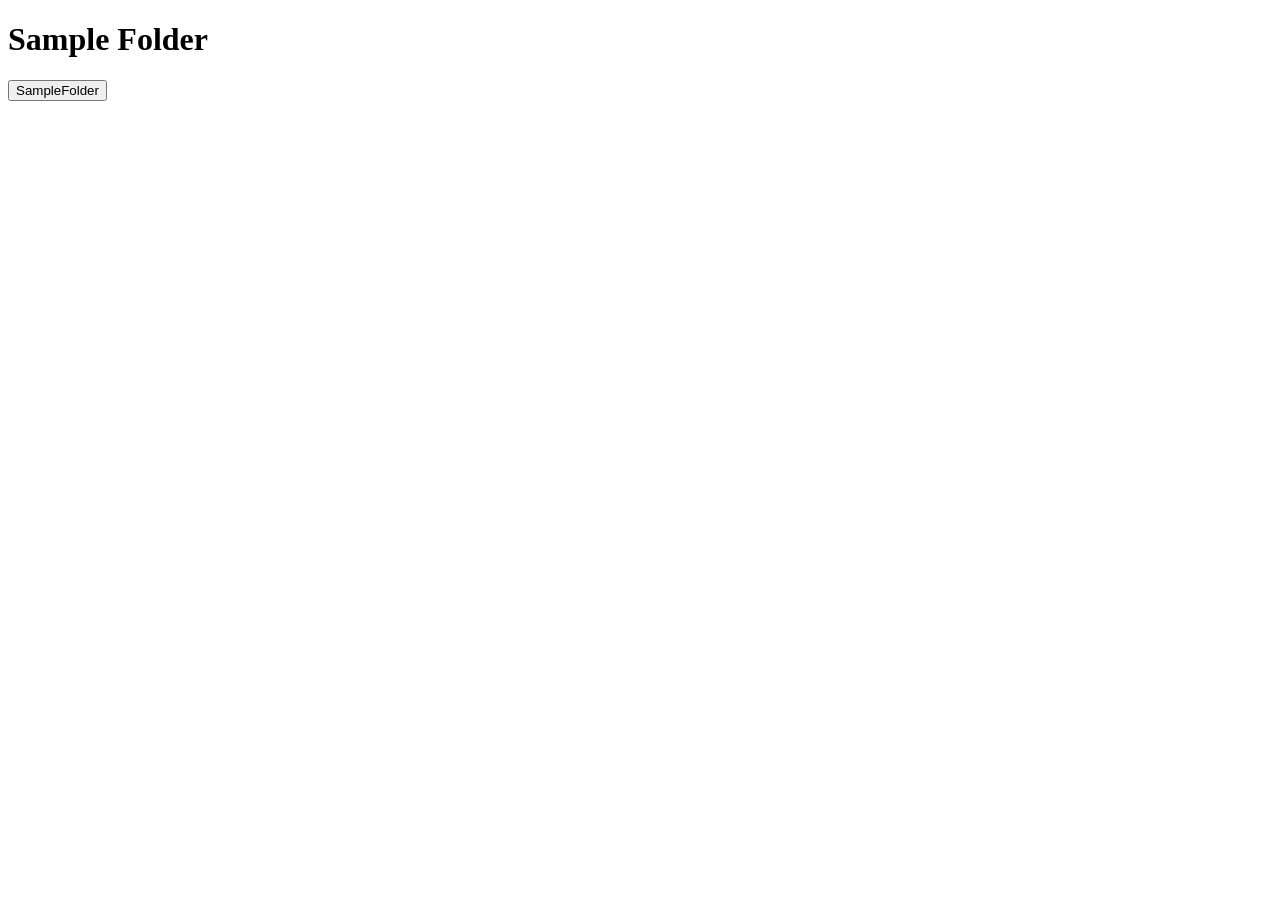
<file: index.html>
<!DOCTYPE html>
<html lang="en">
<head>
  <meta charset="UTF-8">
  <meta name="viewport" content="width=device-width, initial-scale=1.0">
  <title>Sample folder</title>
</head>
<body>
  <h1>Sample Folder</h1>
  <button>SampleFolder</button>
  
</body>
</html>
</file>
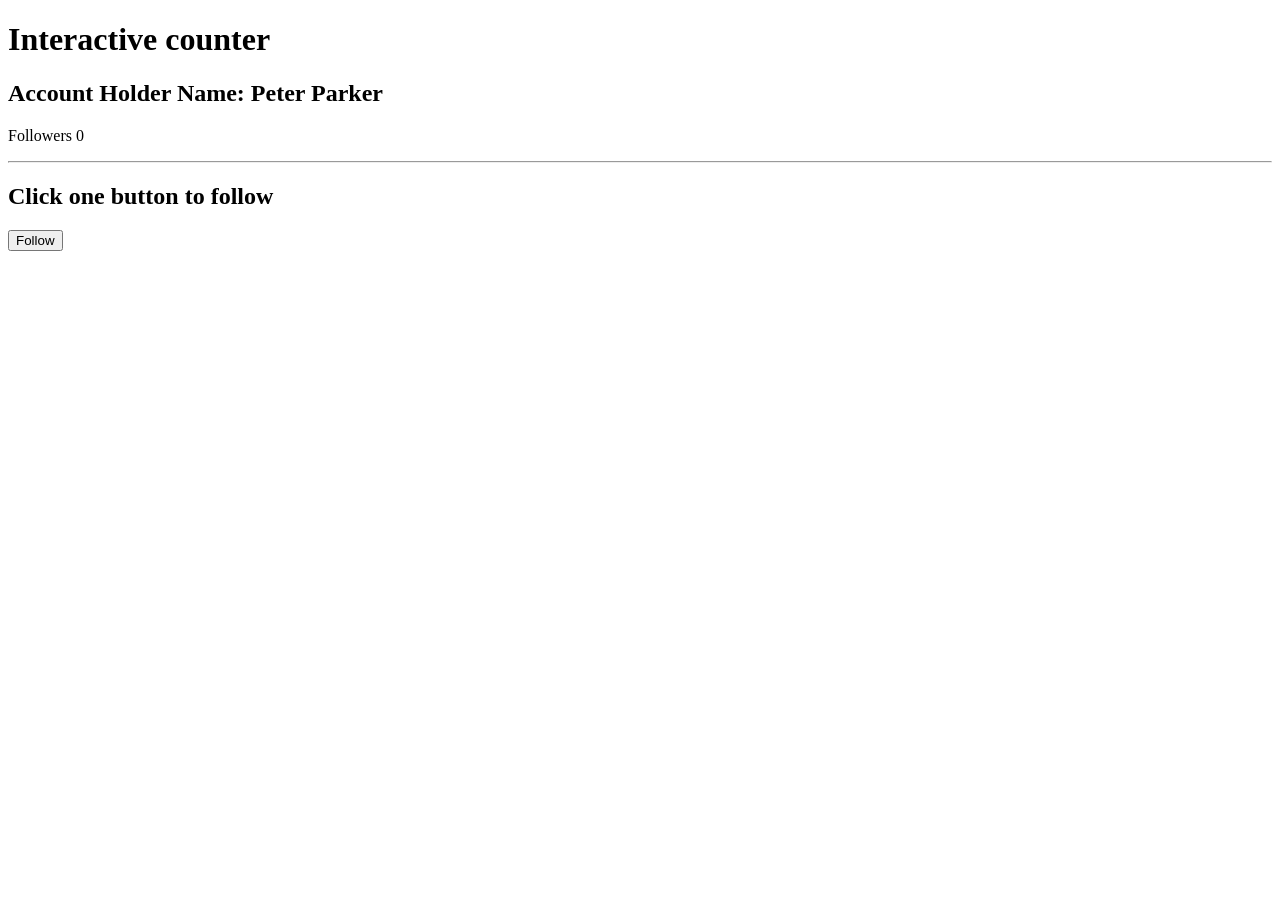
<file: followersCount/followers_count.html>
<!DOCTYPE html>
<html lang="en">
<head>
    <meta charset="UTF-8">
    <meta name="viewport" content="width=device-width, initial-scale=1.0">
    <title>Document</title>
</head>
<body>
    <h1>Interactive counter</h1>
    <h2>Account Holder Name: Peter Parker</h2>
    <p>Followers <span id="countDisplay">0</span></p>
    <hr>
    <h2>Click one button to follow</h2>
    <button onclick="increaseCount()">Follow</button>
    <script src="./followers_count.js"></script>
    
</body>
</html>
</file>
